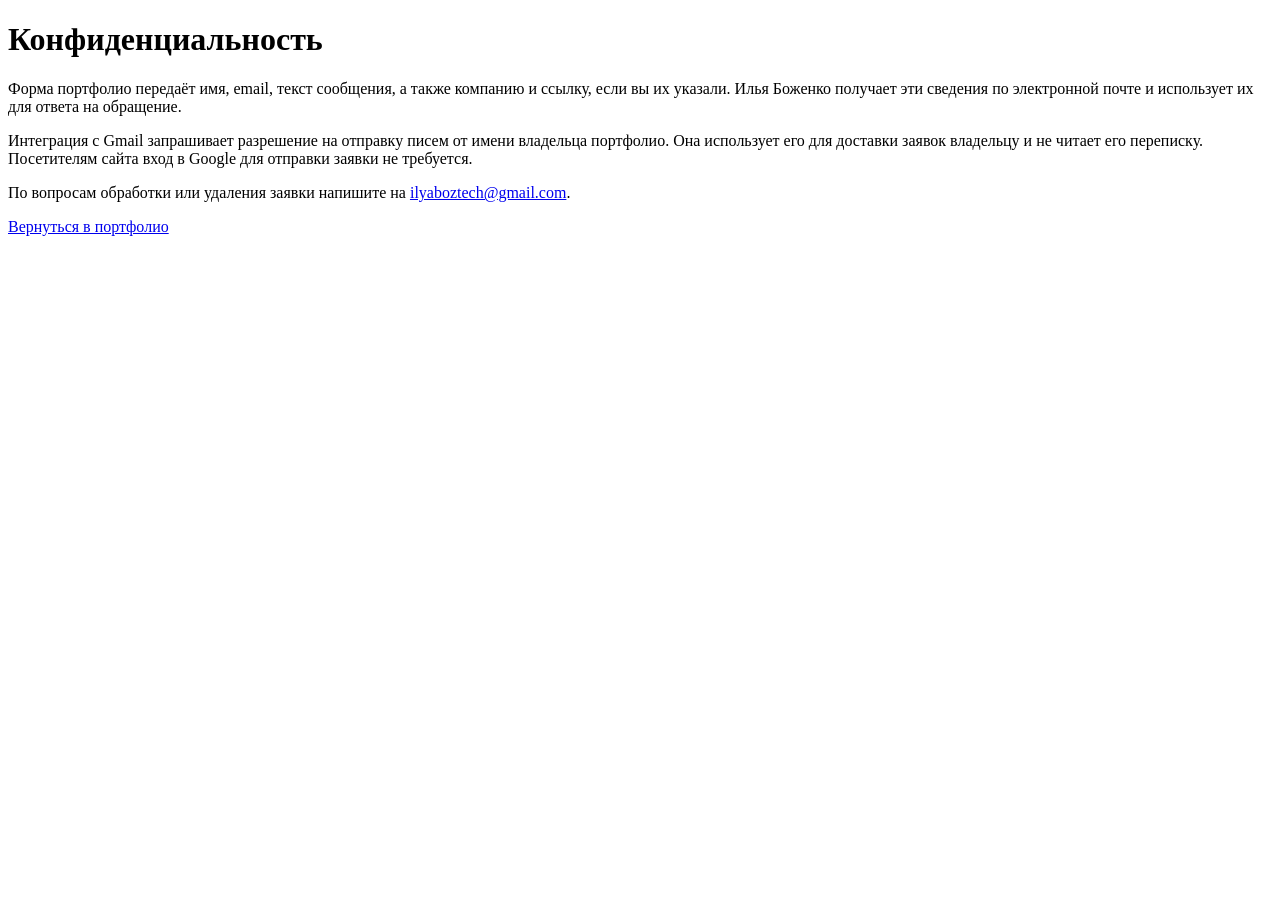
<file: privacy.html>
<!doctype html>
<html lang="ru">
<meta charset="utf-8">
<meta name="viewport" content="width=device-width, initial-scale=1">
<title>Конфиденциальность | Портфолио Ильи Боженко</title>
<main>
  <h1>Конфиденциальность</h1>
  <p>Форма портфолио передаёт имя, email, текст сообщения, а также компанию и ссылку, если вы их указали. Илья Боженко получает эти сведения по электронной почте и использует их для ответа на обращение.</p>
  <p>Интеграция с Gmail запрашивает разрешение на отправку писем от имени владельца портфолио. Она использует его для доставки заявок владельцу и не читает его переписку. Посетителям сайта вход в Google для отправки заявки не требуется.</p>
  <p>По вопросам обработки или удаления заявки напишите на <a href="mailto:ilyaboztech@gmail.com">ilyaboztech@gmail.com</a>.</p>
  <p><a href="/">Вернуться в портфолио</a></p>
</main>
</html>
</file>
